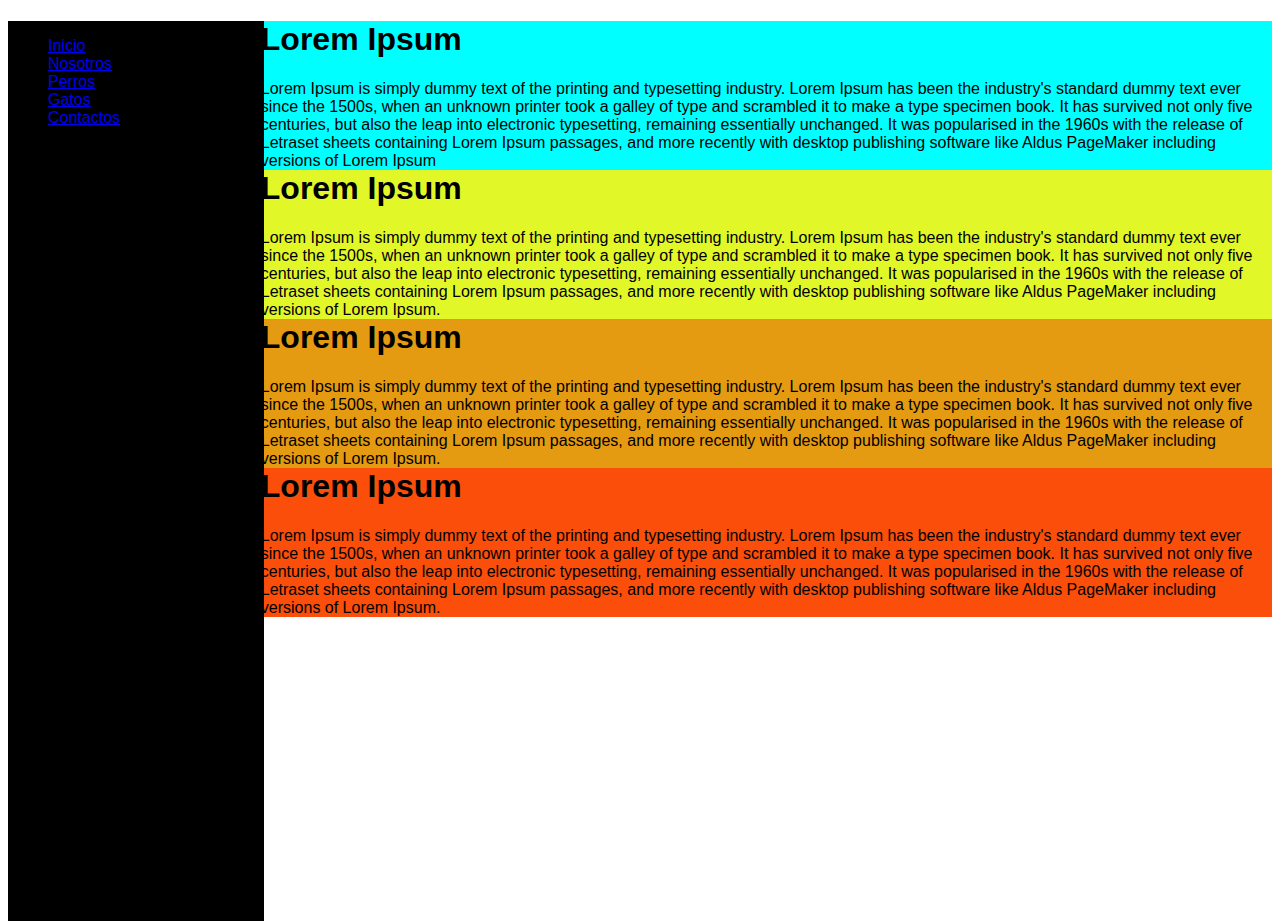
<file: index.html>
<!DOCTYPE html>
<html lang="en">
<head>
    <meta charset="UTF-8">
    <meta http-equiv="X-UA-Compatible" content="IE=edge">
    <meta name="viewport" content="width=device-width, initial-scale=1.0">
    <link href="Formato/Stilo.css" type="text/css" rel="stylesheet"/>
    <title>Ayuda a los Perritos</title>
</head>
<body>
    <div class="menu1">
        <ul>
            <li><a href="Inicio.html">Inicio</a></li>
            <li><a href="Nosotros.html">Nosotros</a></li>
            <li><a href="Perros.html">Perros</a></li>
            <li><a href="Gatos.html">Gatos</a></li>
            <li><a href="Contacto.html">Contactos</a></li>
         </ul>
    </div>
    <div class="div1">
        <h1>Lorem Ipsum </h1>    
        
            <p>Lorem Ipsum is simply dummy text of the printing and 
            typesetting industry. 
            Lorem Ipsum has been the industry's 
            standard dummy text ever since the 1500s, 
            when an unknown printer took a galley of type and 
            scrambled it to make a type specimen book. It has survived not only five centuries, but also 
            the leap into electronic typesetting, remaining essentially 
            unchanged. 
            It was popularised in the 1960s with the release of Letraset sheets containing 
            Lorem Ipsum passages, and more recently with desktop publishing software 
            like Aldus PageMaker including versions of Lorem Ipsum</p>
        </div> 
        <div class="div2">
            <h1>Lorem Ipsum </h1> 
            <p>Lorem Ipsum is simply dummy text of the printing and 
            typesetting industry. 
            Lorem Ipsum has been the industry's 
            standard dummy text ever since the 1500s, 
            when an unknown printer took a galley of type and 
            scrambled it to make a type specimen book. It has survived not only five centuries, but also 
            the leap into electronic typesetting, remaining essentially 
            unchanged. 
            It was popularised in the 1960s with the release of Letraset sheets containing 
            Lorem Ipsum passages, and more recently with desktop publishing software 
            like Aldus PageMaker including versions of Lorem Ipsum.</p>
        </div>  
        <div class="div3">
            <h1>Lorem Ipsum </h1> 
            <P>Lorem Ipsum is simply dummy text of the printing and 
            typesetting industry. 
            Lorem Ipsum has been the industry's 
            standard dummy text ever since the 1500s, 
            when an unknown printer took a galley of type and 
            scrambled it to make a type specimen book. It has survived not only five centuries, but also 
            the leap into electronic typesetting, remaining essentially 
            unchanged. 
            It was popularised in the 1960s with the release of Letraset sheets containing 
            Lorem Ipsum passages, and more recently with desktop publishing software 
            like Aldus PageMaker including versions of Lorem Ipsum.</P>
         </div>
         <div class="div4">
            <h1>Lorem Ipsum </h1> 
            <P>Lorem Ipsum is simply dummy text of the printing and 
            typesetting industry. 
            Lorem Ipsum has been the industry's 
            standard dummy text ever since the 1500s, 
            when an unknown printer took a galley of type and 
            scrambled it to make a type specimen book. It has survived not only five centuries, but also 
            the leap into electronic typesetting, remaining essentially 
            unchanged. 
            It was popularised in the 1960s with the release of Letraset sheets containing 
            Lorem Ipsum passages, and more recently with desktop publishing software 
            like Aldus PageMaker including versions of Lorem Ipsum.</P>
         </div>
    
</body>
</html>
</file>
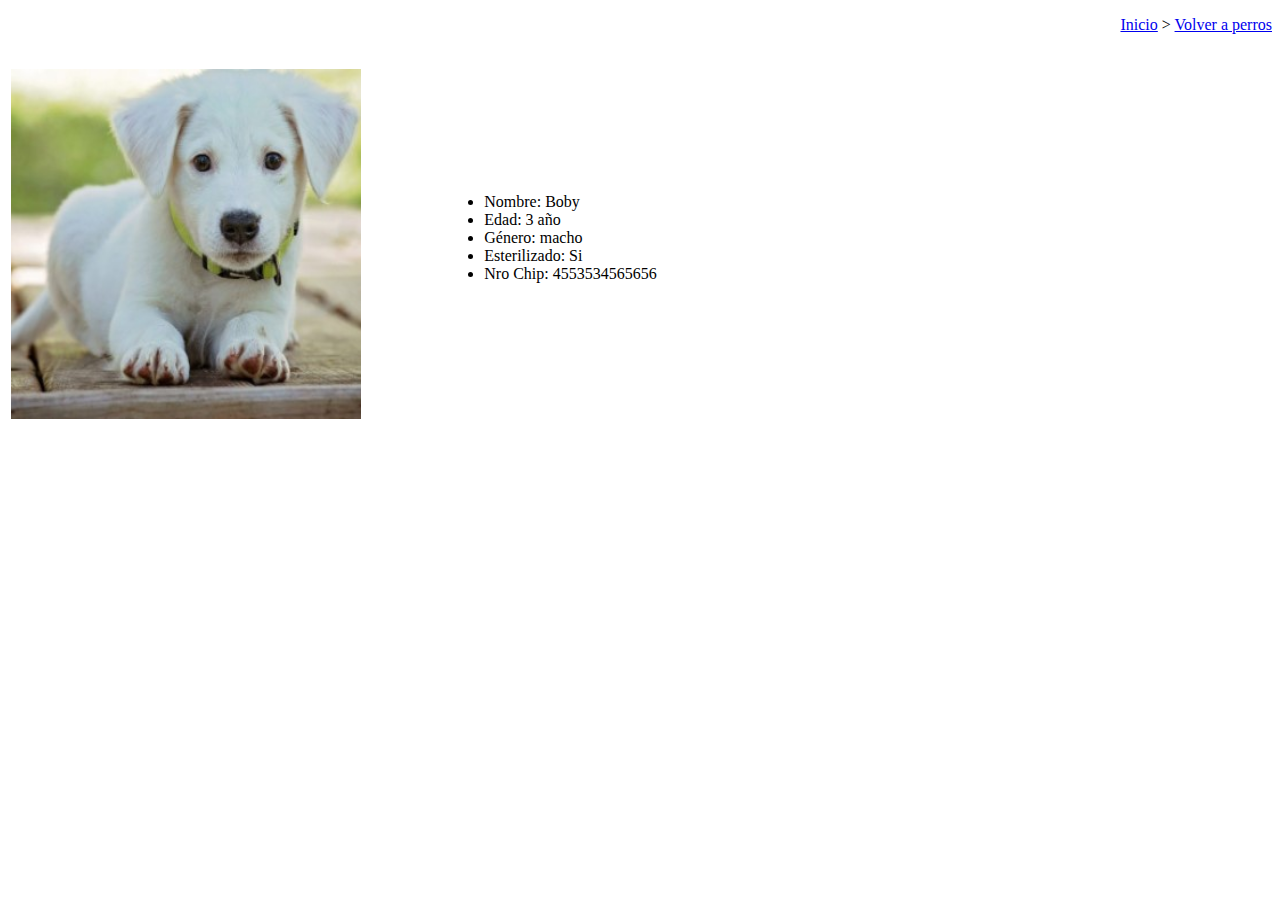
<file: boby.html>
<!DOCTYPE html>
<html lang="en">
<head>
    <meta charset="UTF-8">
    <meta http-equiv="X-UA-Compatible" content="IE=edge">
    <meta name="viewport" content="width=device-width, initial-scale=1.0">
    <title>Ayuda a los perritos</title>
    <div>
        <p align="right"><a href="index.html">Inicio</a> > <a href="perrito.html">Volver a perros</a></p>
    </div>
</head>
<body>
    <table width="700px" align="left">
        <tr>
           <td align="left"></p> <img src="imagenes/Boby.jpg" width="350" height="350"></td>
            <td align="justify">
                <ul>
                    <li>Nombre: Boby</li>
                    <li>Edad: 3 año</li>
                    <li>Género: macho</li>
                    <li>Esterilizado: Si</li>
                    <li>Nro Chip: 4553534565656</li>

                </ul>
            </td>
        </tr>         
</body>
</html>
</file>
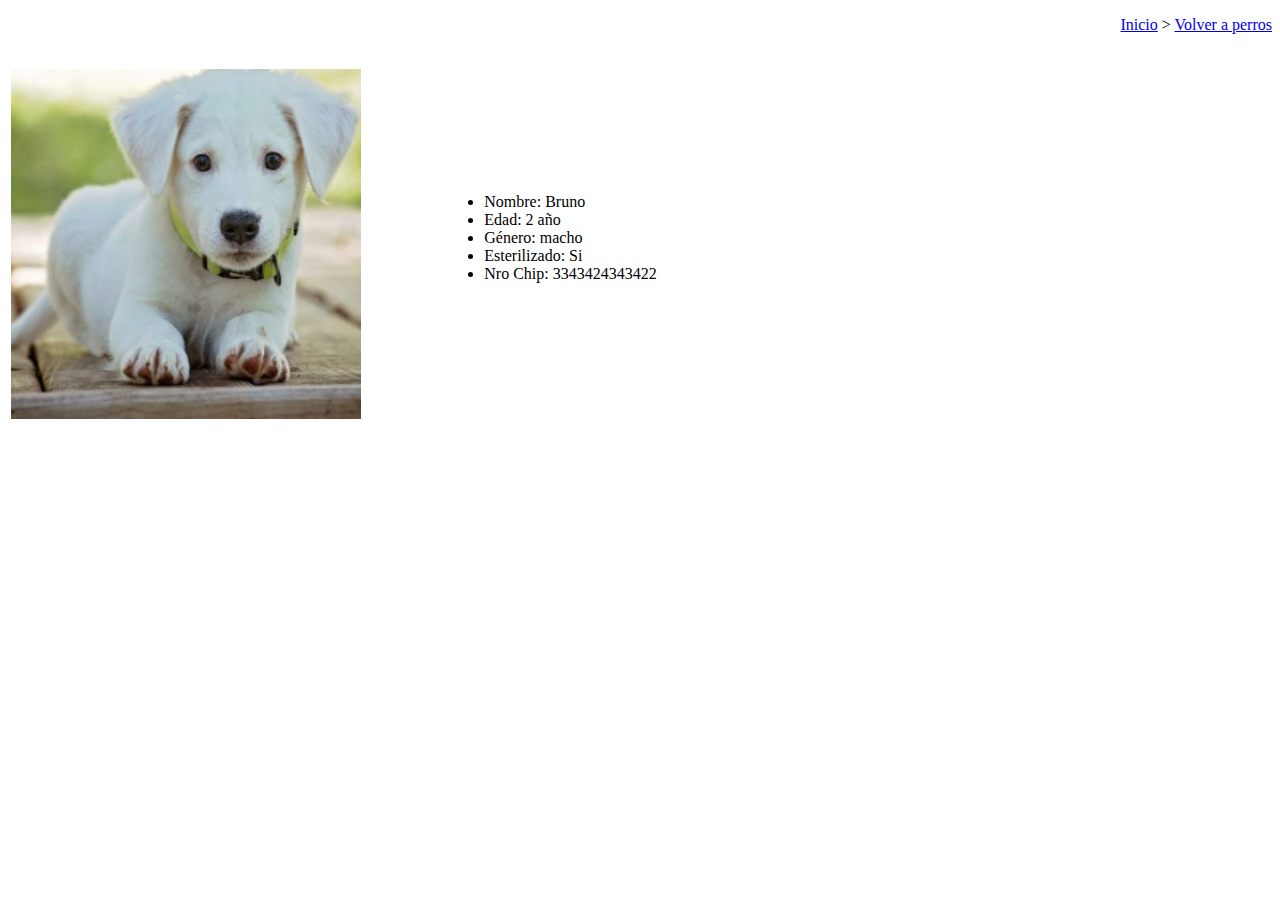
<file: bruno.html>
<!DOCTYPE html>
<html lang="en">
<head>
    <meta charset="UTF-8">
    <meta http-equiv="X-UA-Compatible" content="IE=edge">
    <meta name="viewport" content="width=device-width, initial-scale=1.0">
    <title>Ayuda a los perritos</title>
    <div>
        <p align="right"><a href="index.html">Inicio</a> > <a href="perrito.html">Volver a perros</a></p>
    </div>
</head>
<body>
    <table width="700px" align="left">
        <tr>
           <td align="left"></p> <img src="imagenes/Boby.jpg" width="350" height="350"></td>
            <td align="justify">
                <ul>
                    <li>Nombre: Bruno</li>
                    <li>Edad: 2 año</li>
                    <li>Género: macho</li>
                    <li>Esterilizado: Si</li>
                    <li>Nro Chip: 3343424343422</li>

                </ul>
            </td>
        </tr>         
</body>
</html>
</file>
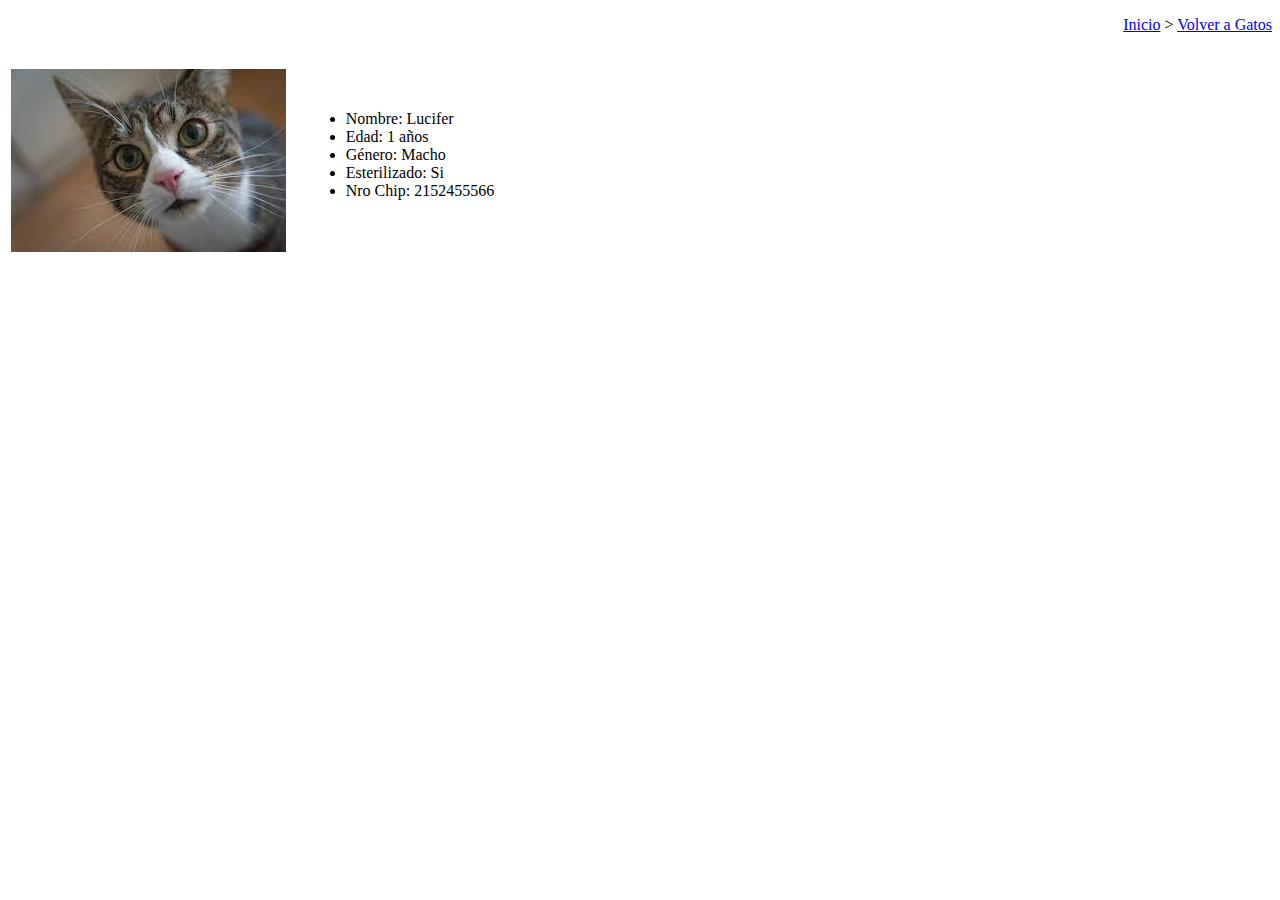
<file: lucifer.html>
<!DOCTYPE html>
<html lang="en">
<head>
    <meta charset="UTF-8">
    <meta http-equiv="X-UA-Compatible" content="IE=edge">
    <meta name="viewport" content="width=device-width, initial-scale=1.0">
    <title>Ayuda a los perritos</title>
    <div>
        <p align="right"><a href="index.html">Inicio</a> > <a href="gatito.html">Volver a Gatos</a></p>
    </div>
</head>
<body>
    <table width="500px" align="left">
        <tr>
           <td align="left"></p> <img src="[data-uri]"></td>
            <td align="justify">
                <ul>
                    <li>Nombre: Lucifer</li>
                    <li>Edad: 1 años</li>
                    <li>Género: Macho</li>
                    <li>Esterilizado: Si</li>
                    <li>Nro Chip: 2152455566</li>

                </ul>
            </td>
        </tr>      
                  

    
    
    
</body>
</html>
</file>
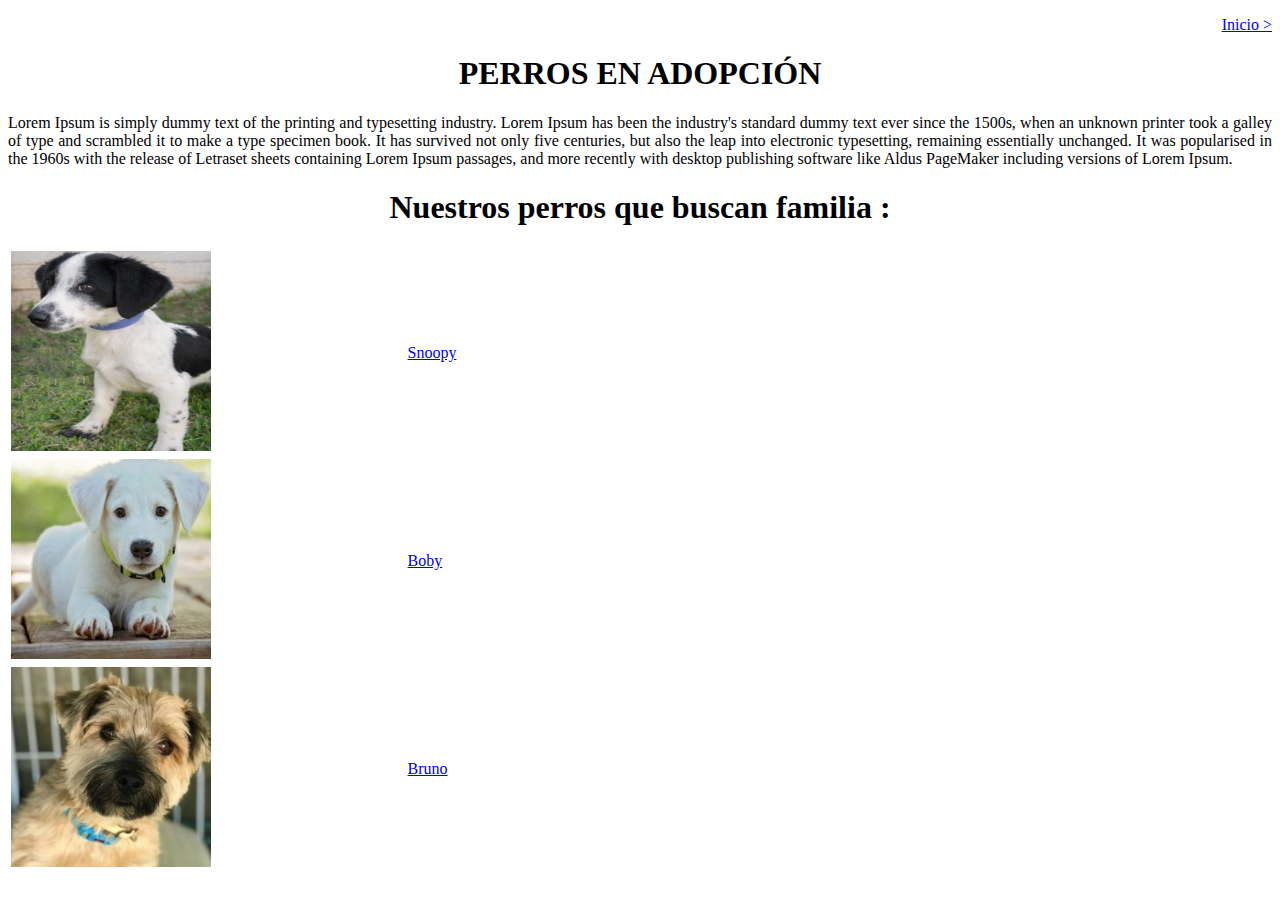
<file: perrito.html>
<!DOCTYPE html>
<html lang="en">
<head>
    <meta charset="UTF-8">
    <meta http-equiv="X-UA-Compatible" content="IE=edge">
    <meta name="viewport" content="width=<device-width>, initial-scale=1.0">
        <p align="right"><a href="index.html" align="right">Inicio > </a></p>
    <title>Ayuda a un Peludo</title>
</head>
<body>
    <h1 align="center">PERROS EN ADOPCIÓN </h1>

    <div width="50px">
        <p align="justify">
            Lorem Ipsum is simply dummy text of the printing and 
            typesetting industry. 
            Lorem Ipsum has been the industry's 
            standard dummy text ever since the 1500s, 
            when an unknown printer took a galley of type and 
            scrambled it to make a type specimen book. It has survived not only five centuries, but also 
            the leap into electronic typesetting, remaining essentially 
            unchanged. 
            It was popularised in the 1960s with the release of Letraset sheets containing 
            Lorem Ipsum passages, and more recently with desktop publishing software 
            like Aldus PageMaker including versions of Lorem Ipsum.</p>
    </div>

    <div>
        <h1 align="center">Nuestros perros que buscan familia :</h1>
            <table width="500px" align="left">
                <tr>
                    <td><img src="imagenes/Snoopy.jpg" width="200" height="200">
                    <td><a href="snoopy.html">Snoopy</a></td>
                    </td>
                    

                </tr>
                <tr>
                    <td><img src="imagenes/Boby.jpg" width="200" height="200">
                    <td><a href="boby.html">Boby</a></td>
                    </td>

                </tr>
                <tr>
                    <td><img src="imagenes/Bruno.jpg" width="200" height="200">
                    <td><a href="bruno.html">Bruno</a></td>
                    </td>

                </tr>
            </table>



    </div>
</body>
</html>
</file>
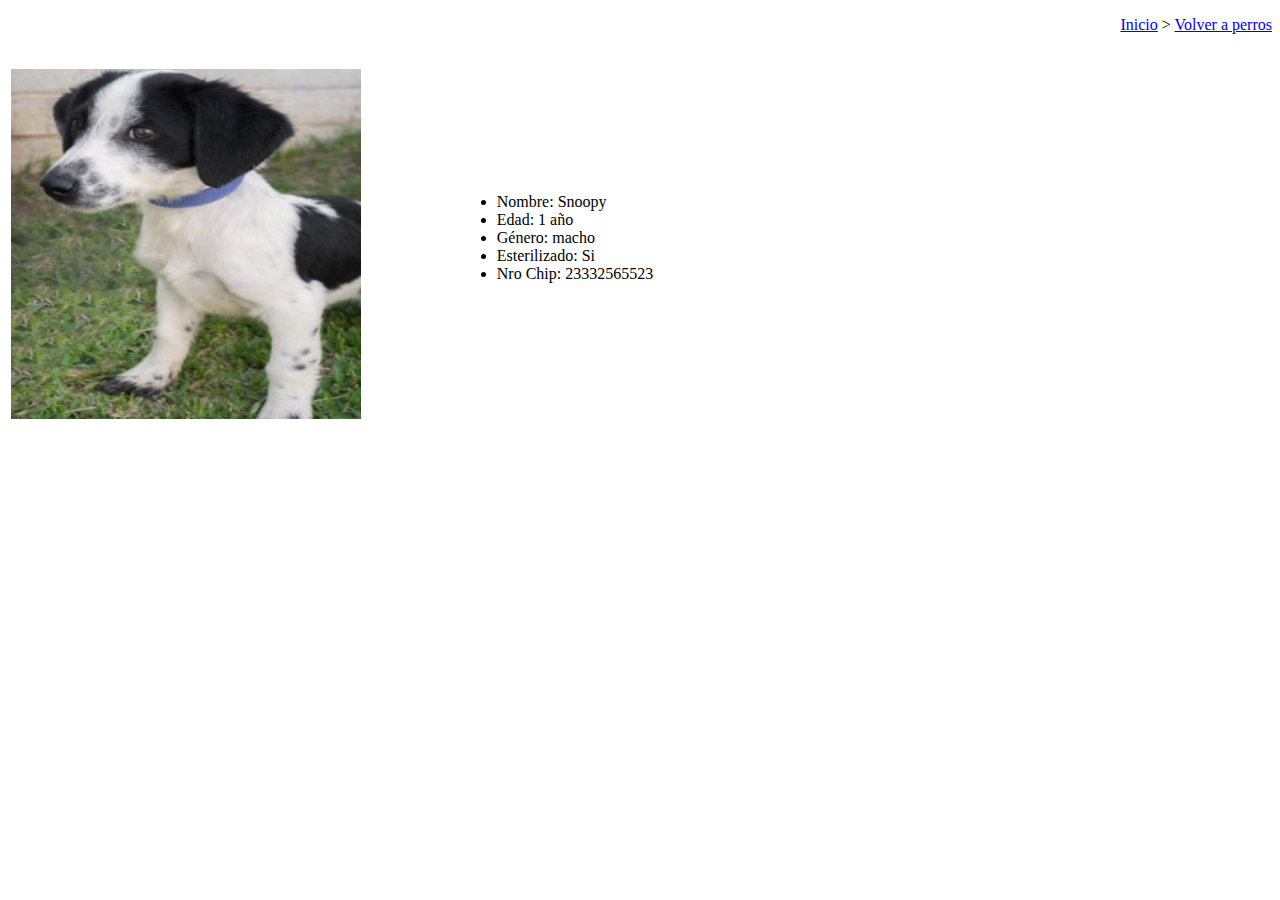
<file: snoopy.html>
<!DOCTYPE html>
<html lang="en">
<head>
    <meta charset="UTF-8">
    <meta http-equiv="X-UA-Compatible" content="IE=edge">
    <meta name="viewport" content="width=device-width, initial-scale=1.0">
    <title>Ayuda a los perritos</title>
    <div>
        <p align="right"><a href="index.html">Inicio</a> > <a href="perrito.html">Volver a perros</a></p>
    </div>
</head>
<body>
    <table width="700px" align="left">
        <tr>
           <td align="left"></p> <img src="imagenes/Snoopy.jpg" width="350" height="350"></td>
            <td align="justify">
                <ul>
                    <li>Nombre: Snoopy</li>
                    <li>Edad: 1 año</li>
                    <li>Género: macho</li>
                    <li>Esterilizado: Si</li>
                    <li>Nro Chip: 23332565523</li>

                </ul>
            </td>
        </tr>         
</body>
</html>
</file>
<file: Formato/Stilo.css>
*{
    font-family: sans-serif;
}

.menu1{
    width: 20%;
    background-color: black;
    height: 100%;
    position: absolute;
}

.div1{
    height: 25%;
    background-color: aqua;
    width: 80%;
    padding-left: 20%;
    
}

.div2{
    height: 25%;
    background-color: rgb(226, 247, 40);
    width: 80%;
    padding-left: 20%;
    margin-top: -21px;
    
}

.div3{
    height: 25%;
    background-color: rgb(228, 154, 17);
    width: 80%;
    padding-left: 20%;
    margin-top: -21px;
}

.div4{
    height: 25%;
    background-color: rgb(250, 78, 10);
    width: 80%;
    padding-left: 20%;
    margin-top: -21px;
}
</file>
